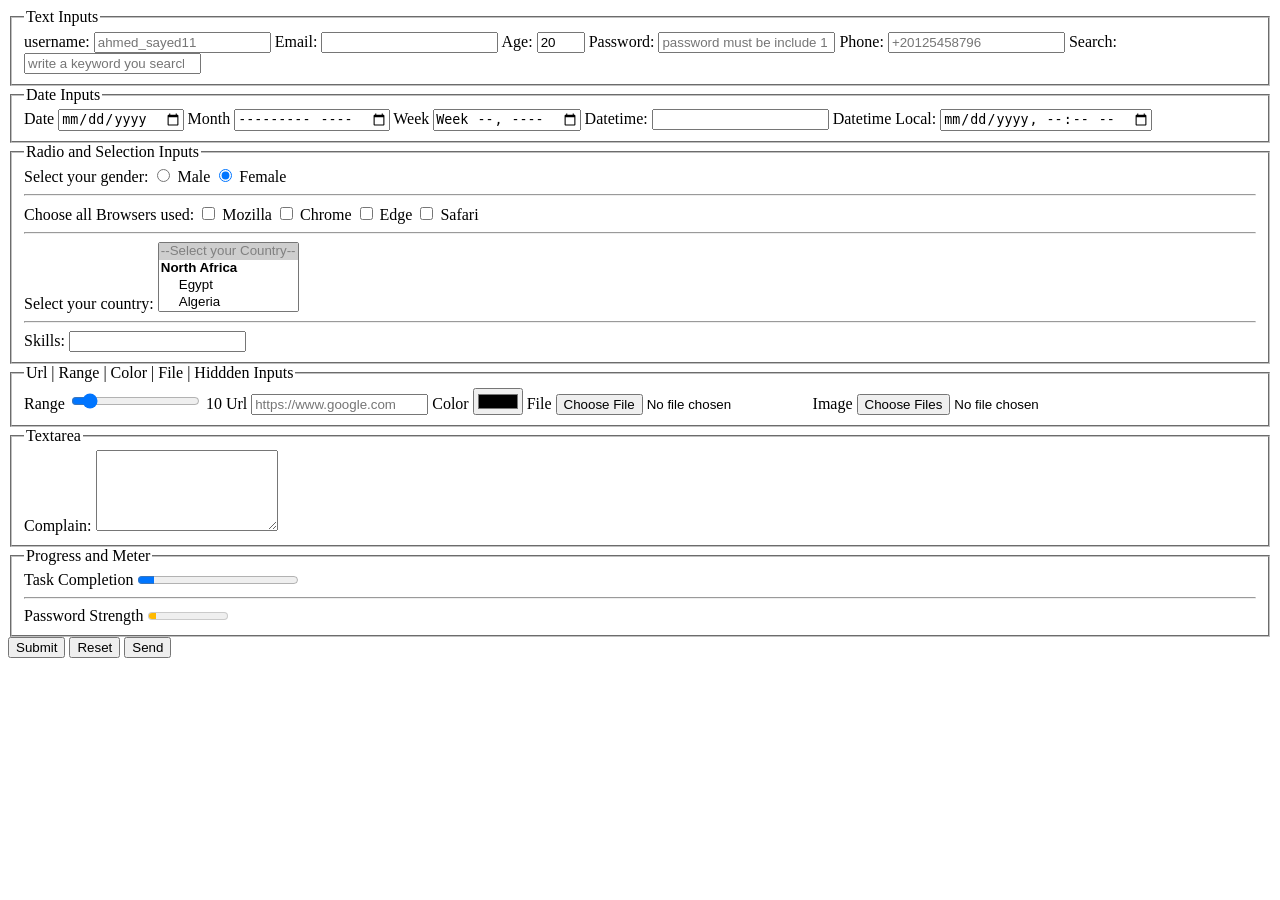
<file: Front-End-Engineering/HTML/ultimate-form.html>
<!doctype html>
<html lang="en">
  <head>
    <meta charset="UTF-8" />
    <meta name="viewport" content="width=device-width, initial-scale=1.0" />
    <title>Ultimate Form Elements</title>
  </head>
  <body>
    <!-- Ultimate Form -->
    <!-- application/x-www-form-urlencoded => for string texts 
        multipart/form-data => browser divide payload into two segments one segment for text strings and second one for binary file (pdf images)
     -->
    <form
      action="/submit"
      method="POST"
      enctype="multipart/form-data"
      novalidate
    >
      <!-- Text inputs -->
      <fieldset>
        <legend>Text Inputs</legend>
        <label for="username">username: </label>
        <input
          type="text"
          id="username"
          name="username"
          placeholder="ahmed_sayed11"
          autocomplete="username"
          minlength="3"
          maxlength="20"
          required
        />
        <label for="email">Email: </label>
        <input
          type="email"
          name="email"
          id="email"
          autocomplete="email"
          required
        />
        <label for="age">Age: </label>
        <input
          type="number"
          id="age"
          name="age"
          min="18"
          max="50"
          step="1"
          value="20"
          required
        />
        <label for="password">Password: </label>
        <input
          type="password"
          id="password"
          name="password"
          autocomplete="new-password"
          placeholder="password must be include 1 special character, 1 lower letter and 1 upper letter and at least 8 characters"
          minlength="8"
          required
        />
        <label for="phone">Phone: </label>
        <input
          type="tel"
          id="phone"
          name="phone"
          pattern="[\+]?[0-9]{11,15}"
          placeholder="+20125458796"
          required
        />
        <label for="search">Search: </label>
        <input
          type="search"
          id="search"
          name="search"
          placeholder="write a keyword you search"
          autocomplete="off"
        />
      </fieldset>
      <!-- Date Inputs -->
      <fieldset>
        <legend>Date Inputs</legend>
        <label for="date">Date</label>
        <input type="date" id="date" name="date" />
        <label for="month">Month</label>
        <input type="month" id="month" name="month" />
        <label for="week">Week</label>
        <input type="week" id="week" name="week" />
        <label for="datetime">Datetime: </label>
        <input type="datetime" id="datetime" name="datetime" />
        <label for="datetime-local">Datetime Local: </label>
        <input
          type="datetime-local"
          id="datetime-local"
          name="datetime-local"
        />
      </fieldset>
      <!-- Radio and Selection Inputs -->
      <fieldset>
        <legend>Radio and Selection Inputs</legend>
        <label for="">Select your gender: </label>
        <input type="radio" id="male" name="gender" value="male" />
        <label for="male">Male</label>
        <input type="radio" id="female" name="gender" value="female" checked />
        <label for="female">Female</label>
        <hr />
        <label for="">Choose all Browsers used:</label>
        <input type="checkbox" name="browsers" id="mozilla" value="mozilla" />
        <label for="mozilla">Mozilla</label>
        <input type="checkbox" name="browsers" id="chrome" value="chrome" />
        <label for="chrome">Chrome</label>
        <input type="checkbox" name="browsers" id="edge" value="edge" />
        <label for="edge">Edge</label>
        <input type="checkbox" name="browsers" id="safari" value="safari" />
        <label for="safari">Safari</label>
        <hr />
        <label for="country">Select your country: </label>
        <select name="country" id="country" multiple size="4">
          <option value="" selected disabled>--Select your Country--</option>
          <optgroup label="North Africa">
            <option value="eg">Egypt</option>
            <option value="al">Algeria</option>
            <option value="mo">Morocco</option>
          </optgroup>
          <optgroup label="Europe">
            <option value="fr">France</option>
            <option value="au">Austria</option>
            <option value="en">England</option>
          </optgroup>
        </select>
        <hr />
        <label for="skills">Skills: </label>
        <!-- name of datalist set for input type=text list="idOfDataListName" name="nameofDatalist" -->
        <!-- datalist only takes id but do not take name -->
        <input list="languages" id="skills" name="skills" />
        <datalist id="languages">
          <option value="Java"></option>
          <option value="C++"></option>
          <option value="Python"></option>
          <option value="Node.js"></option>
          <option value="Express"></option>
          <option value="HTML5"></option>
          <option value="CSS3"></option>
          <option value="Javascript"></option>
          <option value="React"></option>
        </datalist>
      </fieldset>
      <fieldset>
        <legend>Url | Range | Color | File | Hiddden Inputs</legend>
        <!-- always use output with range not meter or progress -->
        <label for="range">Range</label>
        <input
          type="range"
          id="range"
          name="range"
          value="10"
          min="0"
          max="100"
          step="5"
        />
        <output id="displayRange" for="range">10</output>
        <label for="url">Url</label>
        <input
          type="url"
          id="url"
          name="url"
          placeholder="https://www.google.com"
        />
        <label for="color">Color</label>
        <input type="color" id="color" name="color" value="#333" />
        <label for="resume">File</label>
        <input type="file" id="resume" name="resume" accept="application/pdf" />
        <label for="album-images">Image</label>
        <!-- make name images[] to stands for the type of data is array -->
        <input
          type="file"
          id="album-images"
          name="image[]"
          multiple
          accept="image/*"
        />
        <input type="hidden" id="key" name="key" value="#df4fd5789797987" />
      </fieldset>
      <fieldset>
        <legend>Textarea</legend>
        <label for="complain">Complain: </label>
        <textarea name="complain" id="complain" rows="5"></textarea>
      </fieldset>
      <fieldset>
        <legend>Progress and Meter</legend>
        <!-- only progress use for task completion -->
        <label for="completion">Task Completion</label>
        <progress id="completion" name="task" value="10" max="100"></progress>
        <hr />
        <!-- Meter using for password strength, disk management space, battery level but no for task completion -->
        <label for="pwd-strength">Password Strength</label>
        <meter
          value="10"
          min="0"
          max="100"
          low="30"
          high="90"
          optimum="80"
          id="pwd-strength"
          name="pwd-strength"
        ></meter>
      </fieldset>
      <div class="form-actions">
        <button type="submit">Submit</button>
        <button type="reset">Reset</button>
        <button type="button">Send</button>
      </div>
    </form>
  </body>
</html>
</file>
